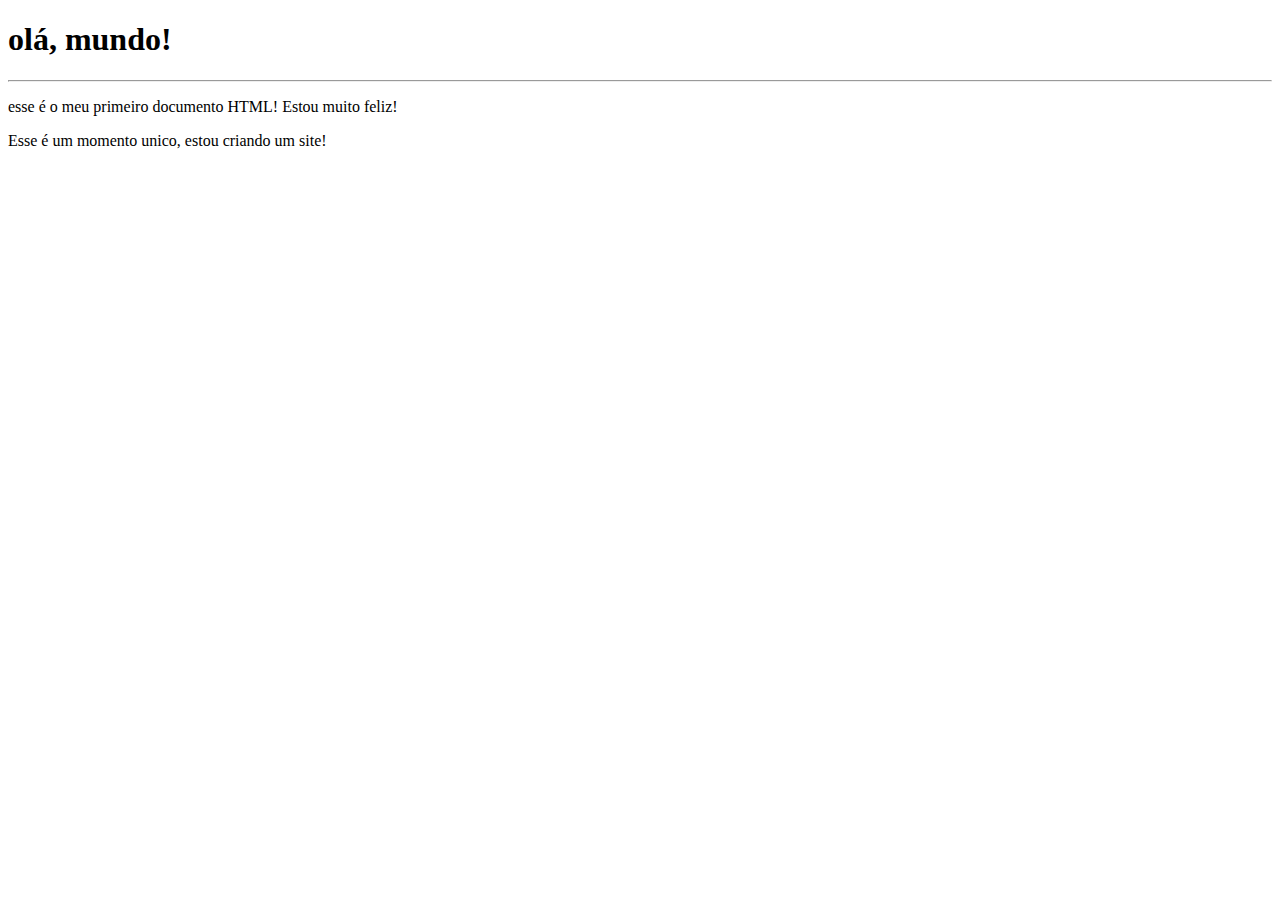
<file: aula01.html>
<!DOCTYPE html>
<html lang="pt/br">
<head>
    <meta charset="UTF-8">
    <meta http-equiv="X-UA-Compatible" content="IE=edge">
    <meta name="viewport" content="width=device-width, initial-scale=1.0">
    <title>meu primerio exercicio</title>
</head>
<body>
    <h1>olá, mundo!</h1>
    <hr>
    <p>esse é o meu primeiro documento HTML! Estou muito feliz!</p>
    <p>Esse é um momento unico, estou criando um site!</p>
    <p></p>
    
</body>
</html>
</file>
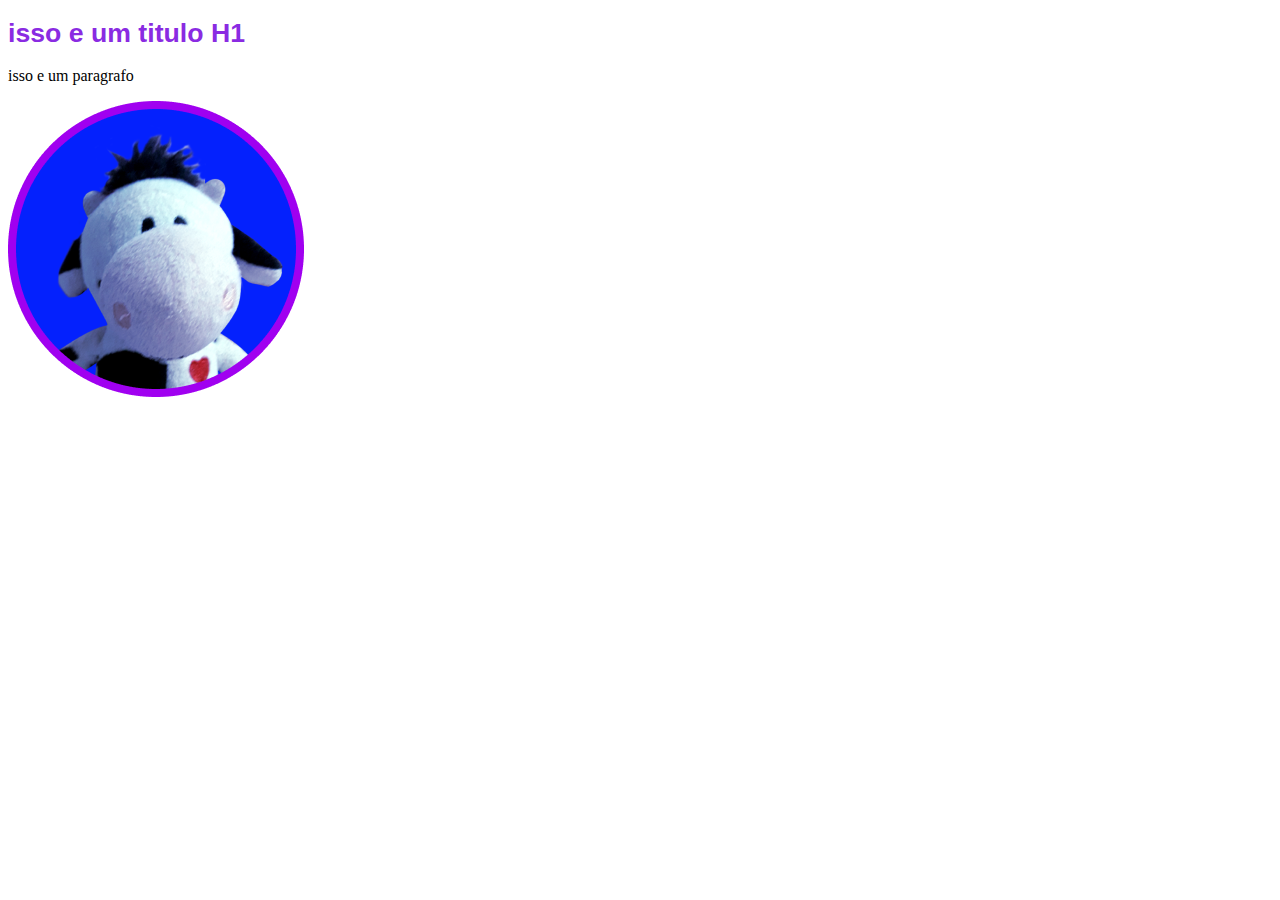
<file: htmlTags.html>
<!-- tags em html -->
<!DOCTYPE html>
<html lang="pt-br">
<head>
    <meta charset="UTF-8">
    <meta http-equiv="X-UA-Compatible" content="IE=edge">
    <meta name="viewport" content="width=device-width, initial-scale=1.0">
    <title>TAGS</title>
</head>
<body>
    <h1>isso e um titulo H1</h1>
<p>isso e um paragrafo</p>
<img src="foto.png" alt="gustavo em png"> <!-- tag para inserir imagem, src = endereço da imagem, alt = texto alternativo --> 
<style>
    h1 {
        color: blueviolet;
        font-family: Arial, Helvetica, sans-serif;
        font-size: 20pt;
    

    }
</style>
</body>
</html>
</file>
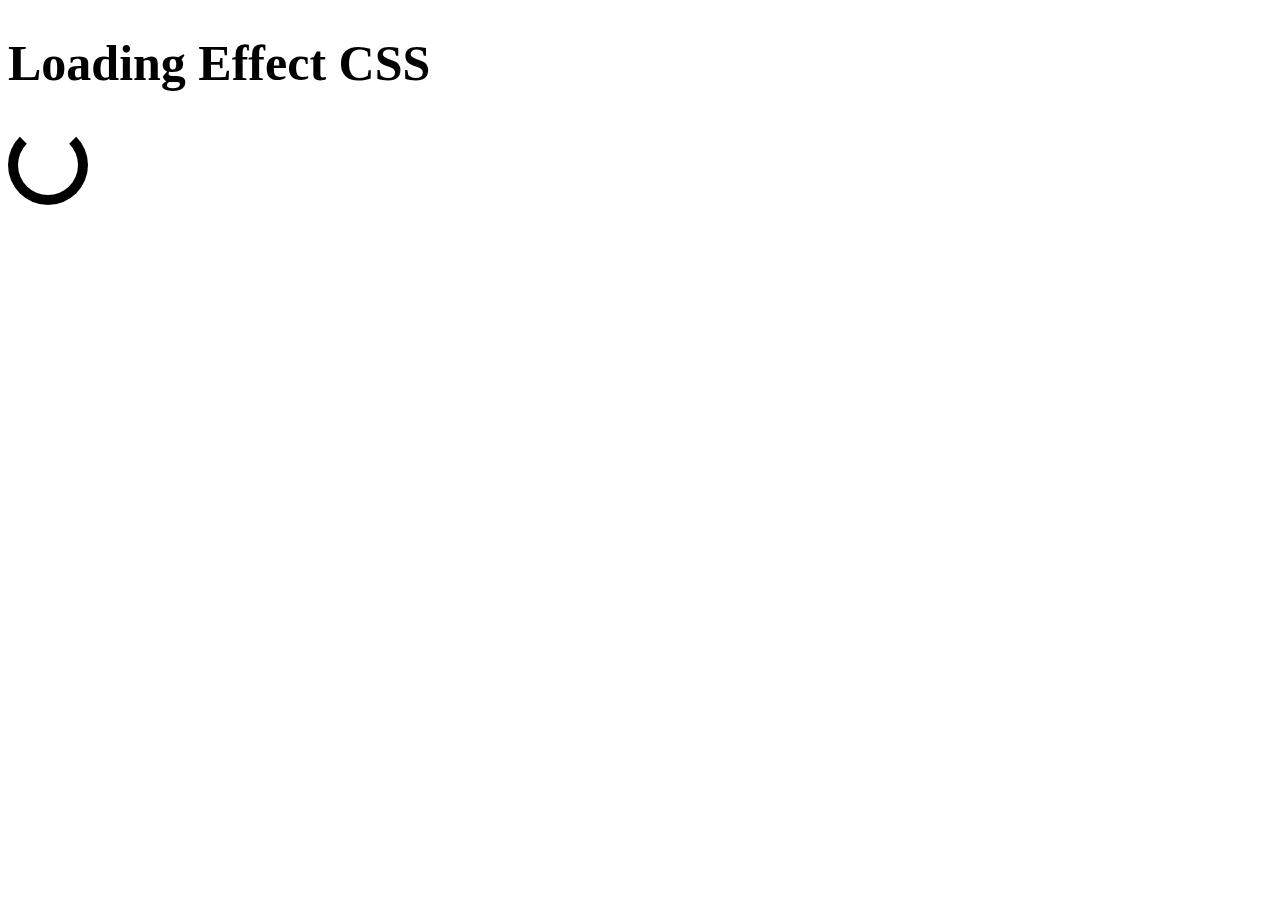
<file: loading.html>
<!DOCTYPE html>
<html lang="en">
<head>
    <meta charset="UTF-8">
    <meta http-equiv="X-UA-Compatible" content="IE=edge">
    <meta name="viewport" content="width=device-width, initial-scale=1.0">
    <title>Loading with CSS</title>
    <link rel="stylesheet" href="loading.css">
</head>
<body>
    <h1>Loading Effect CSS</h1>
 
    <div id="loading" class="load"></div>
    
</body>
</html>
</file>
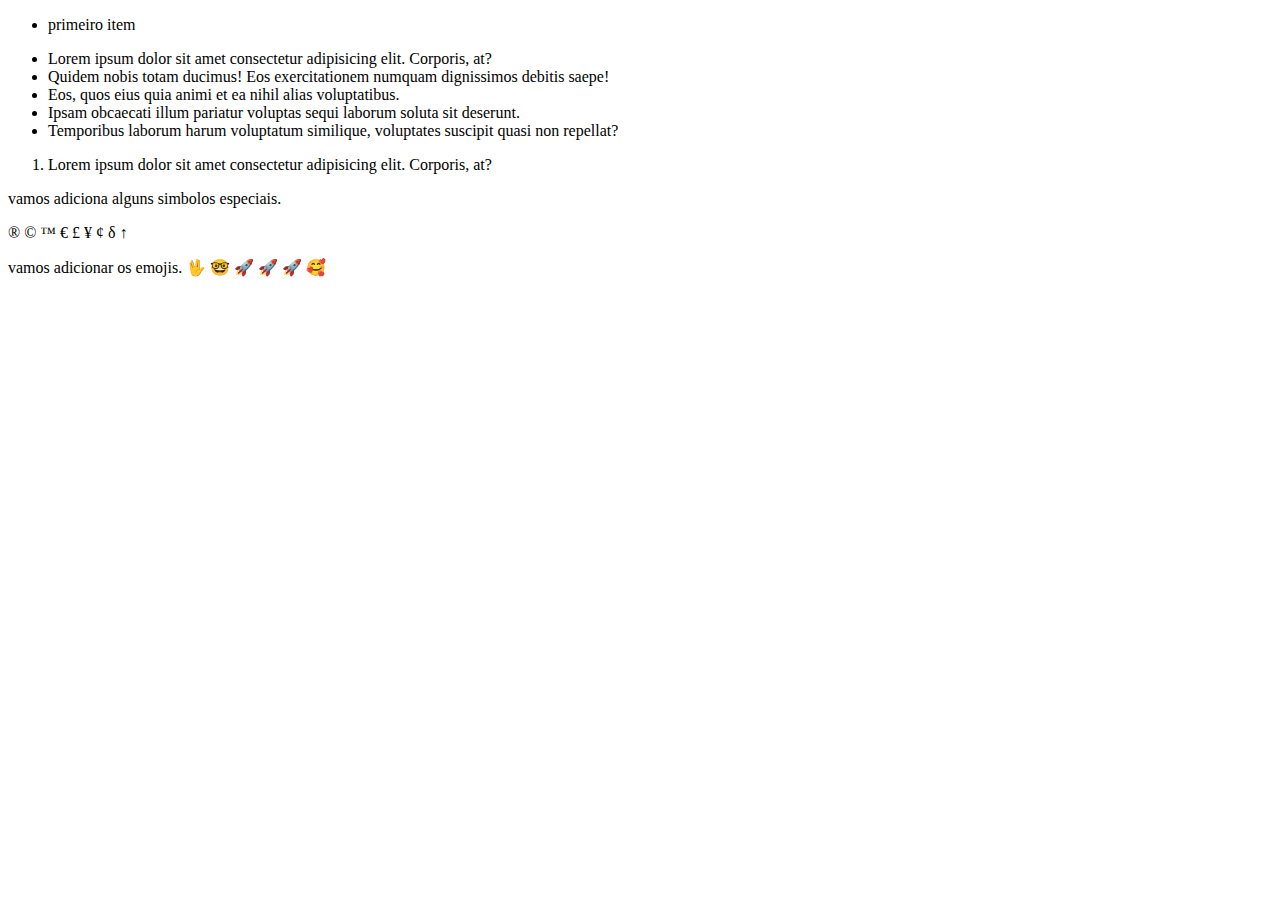
<file: paragraph.html>
<!DOCTYPE html>
<html lang="pt-br">
<head>
    <meta charset="UTF-8">
    <meta http-equiv="X-UA-Compatible" content="IE=edge">
    <meta name="viewport" content="width=device-width, initial-scale=1.0">
    <title>Paragraphs</title>
</head>
<body>
   <ul>
    <li>primeiro item </li>
   </ul>
   <ul>
    <li>Lorem ipsum dolor sit amet consectetur adipisicing elit. Corporis, at?</li>
    <li>Quidem nobis totam ducimus! Eos exercitationem numquam dignissimos debitis saepe!</li>
    <li>Eos, quos eius quia animi et ea nihil alias voluptatibus.</li>
    <li>Ipsam obcaecati illum pariatur voluptas sequi laborum soluta sit deserunt.</li>
    <li>Temporibus laborum harum voluptatum similique, voluptates suscipit quasi non repellat?</li>
   </ul>
   <ol>
    <li>Lorem ipsum dolor sit amet consectetur adipisicing elit. Corporis, at?</li>
   </ol>
   <p>vamos adiciona alguns simbolos especiais.</p>
   &reg;
   &copy;
   &trade;
   &euro;
   &pound;
   &yen;
   &cent;
   &delta;
   &uarr;
   <p>vamos adicionar os emojis.
    &#x1F596;
    &#x1F913;
    &#x1F680;
    &#x1f680;
    &#x1f680;
    &#x1f970;
    
   </p>

    
</body>
</html>
</file>
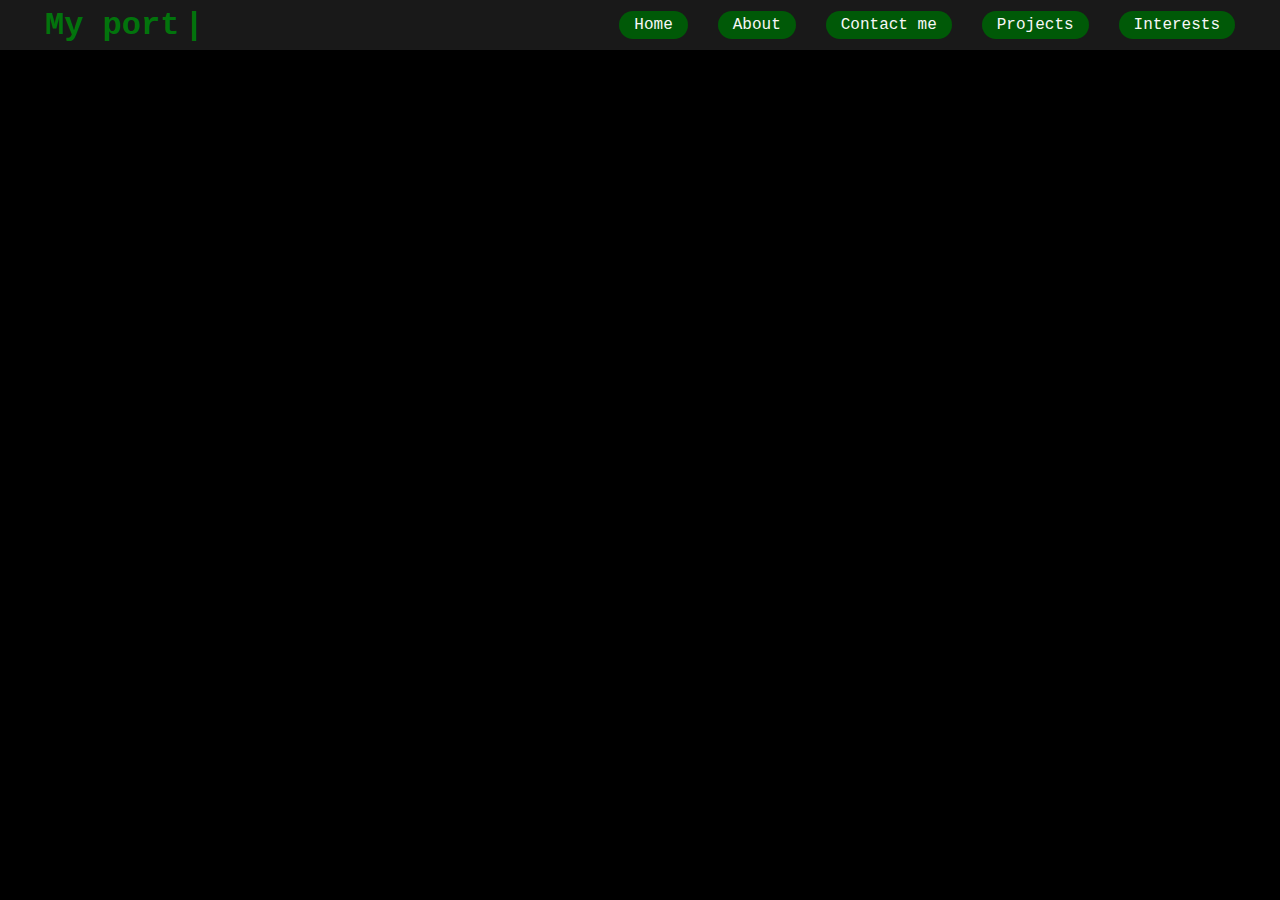
<file: Portfolio.html>
<!DOCTYPE html>
<html lang="en">
<head>
    <meta charset="UTF-8">
    <meta http-equiv="X-UA-Compatible" content="IE=edge">
    <meta name="viewport" content="width=device-width, initial-scale=1.0">
    <title>My Portfolio</title>
    <link rel="stylesheet" href="Portolio.css">
</head>
<body>  
    <header class="header">
        <h1 id="typewriterEl">My portfolio</h1>
        <nav>
            <ul class="navbar">
                <li>Home</li>
                <li>About</li>
                <li>Contact me</li>
                <li>Projects</li>
                <li>Interests</li>
            </ul>
        </nav>
    </header>

    <script src="Portfolio.js"></script>
</body>
</html>
</file>
<file: loading.css>
/* Efeito css de animacao loading... */

h1 {
    font-size: 50px;
}
.load {
    border: 10px solid black;
    border-radius: 50%;
    border-top: 10px solid white;
    width: 60px;
    height: 60px;
    animation: rotate 2s linear infinite;
}
@keyframes rotate {
    0% {transform: rotate(0deg);}
    100% {transform: rotate(360deg);}
}
</file>
<file: Portolio.css>
* {
    margin: 0;
    padding: 0;
    box-sizing: border-box;
    border: 0;
    font-family: 'Courier New', Courier, monospace;
} 
body {
    background-color: rgb(0, 0, 0);
    
}
h1 {
    color: rgb(2, 116, 12);
    margin-left: 45px;
   
}
#typewriterEl::after {
    content: '|';
    margin-left: 5px;
    animation: blink 0.7s infinite;
}

@keyframes blink {
    0% {
        opacity: 1;
    }
    100% {
        opacity: 0;
    }
}
ul{
    display: flex;  ;
    justify-content: space-between;
    margin-right: 45px;
}
li {
    color: rgb(247, 247, 247);
    margin-left: 30px;
    list-style: none;
    cursor: pointer;
    background-color:rgb(0, 89, 7);
    border-radius: 15px;
    padding: 5px 15px;
    
}
li:hover {
    color: rgb(0, 0, 0);
    background-color: rgb(0, 228, 19);
}
header {
    display: flex;
    justify-content: space-between;
    align-items: center;
    background-color: rgb(25, 25, 25);
    height: 50px;
}

/*
body {
    background-color: rgb(20, 20, 20);
    
}
h1 {
    color: rgb(10, 112, 10);
    margin: 0px 15px;
    animation: glow 1s ease-in-out infinite alternate;
}
@-webkit-keyframes glow {
    from {
      text-shadow: 0 0 10px #fff, 0 0 20px #fff, 0 0 30px #008c02, 0 0 40px #079200, 0 0 50px #09a100, 0 0 60px #009202, 0 0 70px #00900c;
    }
    
    to {
      text-shadow: 0 0 20px #fff, 0 0 30px #52f970, 0 0 40px #56ff4d, 0 0 50px #04bd3b, 0 0 60px #00b530, 0 0 70px #078d00, 0 0 80px #02d829;
    }
}
header {
    background-color: rgb(0, 0, 0);
    margin: 0px;
    height: 50px;
    align-items: center;
    justify-content: left;
    display: flex;
} */
</file>
